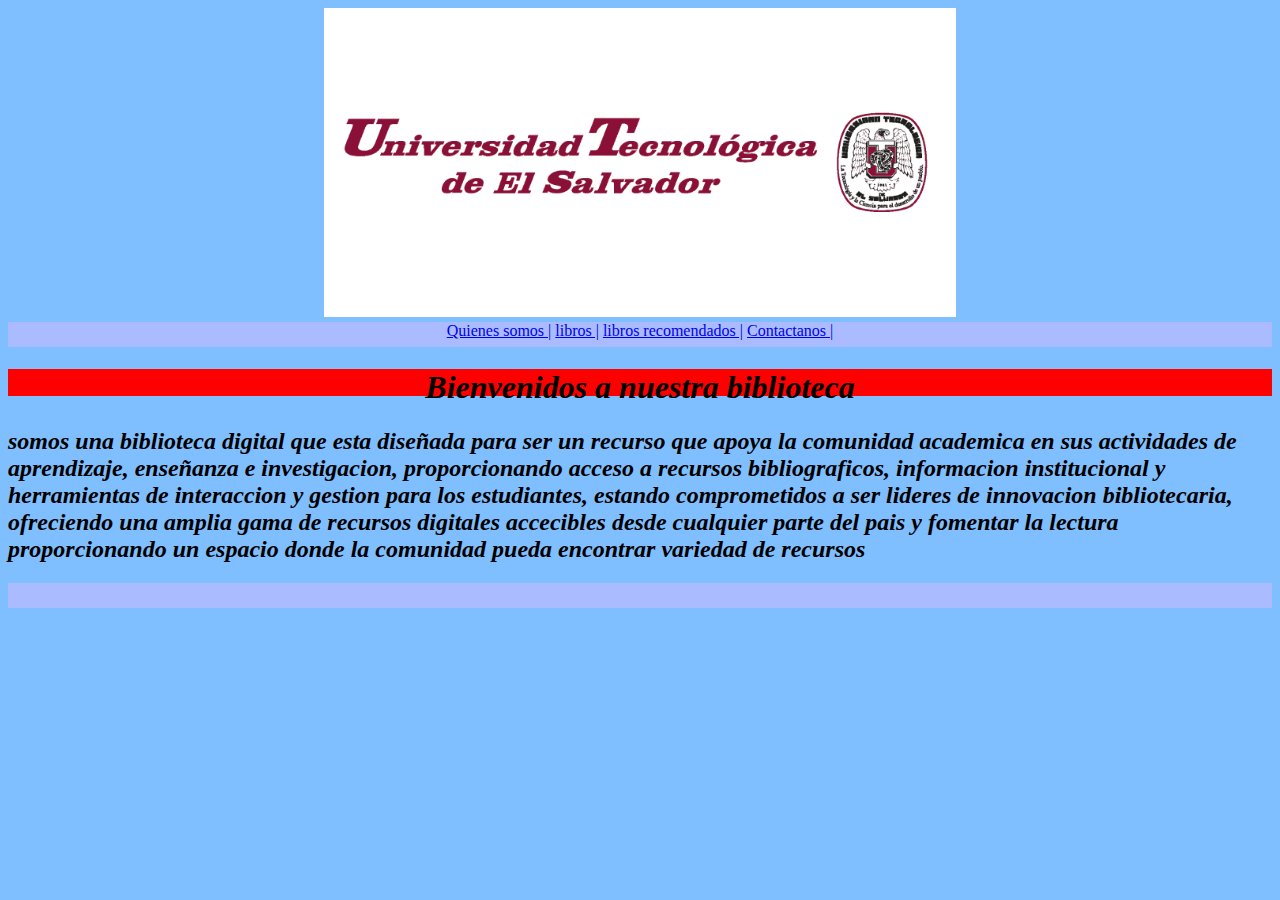
<file: index.html>
<html>

<head>
<title> Biblioteca </title>
<LINK REL="stylesheet" TYPE="text/css" HREF="estilos.css">
</head>

<body class= "cuerpo">
<header  align="center"> 
<img  src="imagenes/encabezado.jpg" id="cabezera">
</header>


<nav table class="menu">
<a href= "index.html"> Quienes somos   |</a>
<a href= "Libros.html"> libros  |</a>
<a href= "Libros recomendados.html"> libros recomendados   |</a>
<a href= "contactos.html"> Contactanos    |</a>

</nav>

		 
	
<section >
<h1 class="seccion" ><i>Bienvenidos a nuestra biblioteca</i><h1>


		        	
        <p><h2><i>somos una biblioteca digital que esta diseñada para ser un recurso 
		 que apoya la comunidad academica en sus actividades de aprendizaje, 
		 enseñanza e investigacion, proporcionando acceso a recursos 
		 bibliograficos, informacion institucional y herramientas de 
		 interaccion y gestion para los estudiantes, estando comprometidos a 
		 ser lideres de innovacion bibliotecaria, ofreciendo una amplia gama 
		 de recursos digitales accecibles desde cualquier parte del pais y 
		 fomentar la lectura proporcionando un espacio donde la comunidad pueda
		 encontrar variedad de recursos</i></h2></p>

		 	
</section>

		 
  <footer  class="menu">
			<table>
				<tr>
					<td>
						
					</td>					
				</tr>
			</table>
		</footer>

</body>


			

</html>
</file>
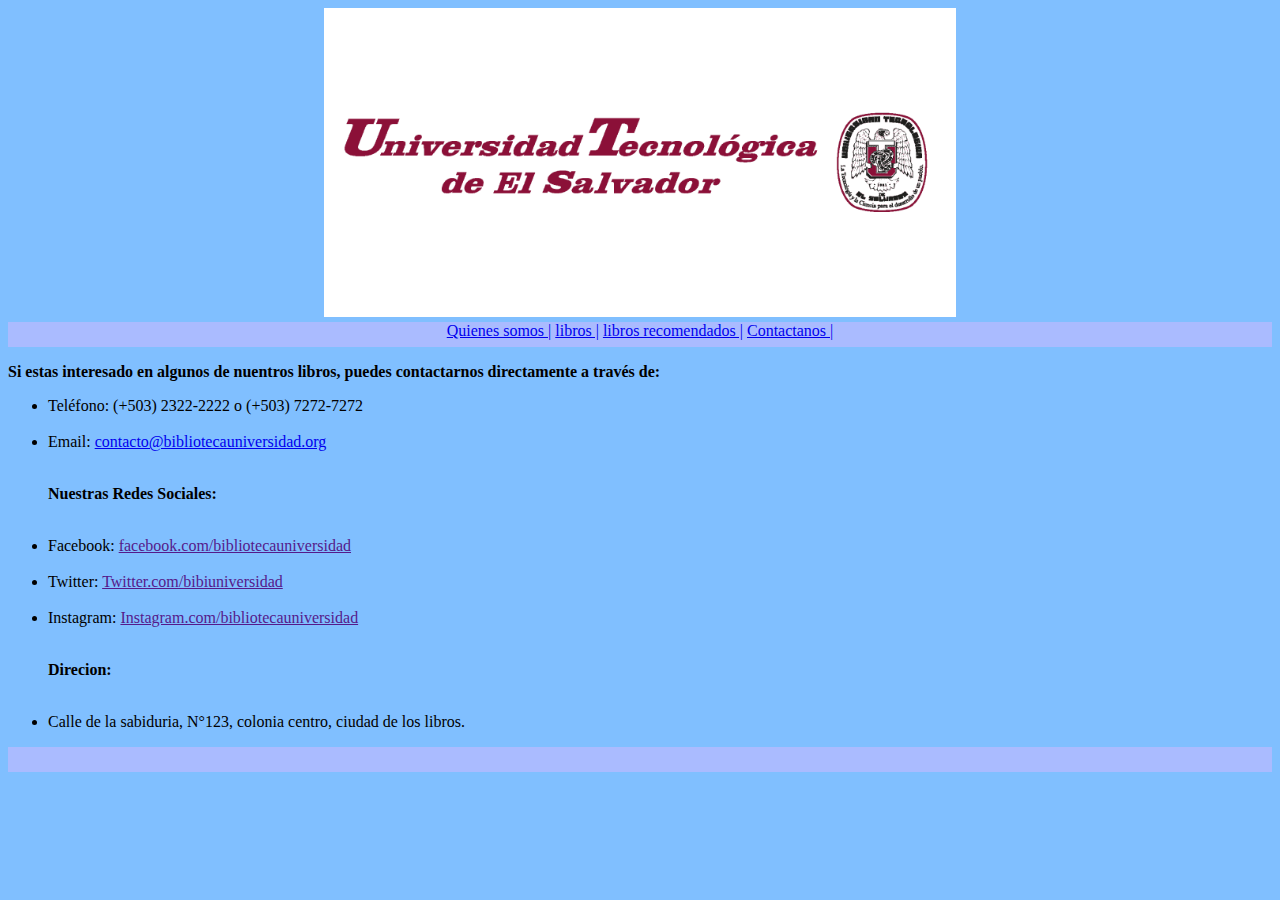
<file: contactos.html>
<html>
<head>
<title> Biblioteca </title>
<LINK REL="stylesheet" TYPE="text/css" HREF="estilos.css">
</head>

<body class= "cuerpo">
<header  align="center"> 
<img  src="imagenes/encabezado.jpg" id="cabezera">
</header>


<nav  class="menu">
<a href= "index.html"> Quienes somos   |</a>
<a href= "Libros.html"> libros  |</a>
<a href= "Libros recomendados.html"> libros recomendados   |</a>
<a href= "contactos.html"> Contactanos    |</a>

</nav>

<section>

 <b><p>Si estas interesado en algunos de nuentros libros, puedes contactarnos directamente a través de:</p></b>
        <ul>
            <li>Teléfono: (+503) 2322-2222 o (+503) 7272-7272</li>
			<br>
            <li>Email: <a href="contacto@bibliotecauniversidad.org">contacto@bibliotecauniversidad.org</a></li>
			<br>
            <b> <p>Nuestras Redes Sociales:</p></b>
				<br>
				<li>Facebook: <a href="">facebook.com/bibliotecauniversidad</a></li>              
		        <br>
                <li>Twitter: <a href="">Twitter.com/bibiuniversidad</a></li>
			    <br>
				<li>Instagram: <a href="">Instagram.com/bibliotecauniversidad</a></li>
				<br>
			<p><b>Direcion:</b></p>
			    <br>
			                <li>Calle de la sabiduria, N°123, colonia centro, ciudad de los libros.</li>
            </li>
        </ul>
		
	</section>
 

<footer  class="menu">
			<table>
				<tr>
					<td>
						
					</td>					
				</tr>
			</table>
		</footer>

</body>

</html>
</file>
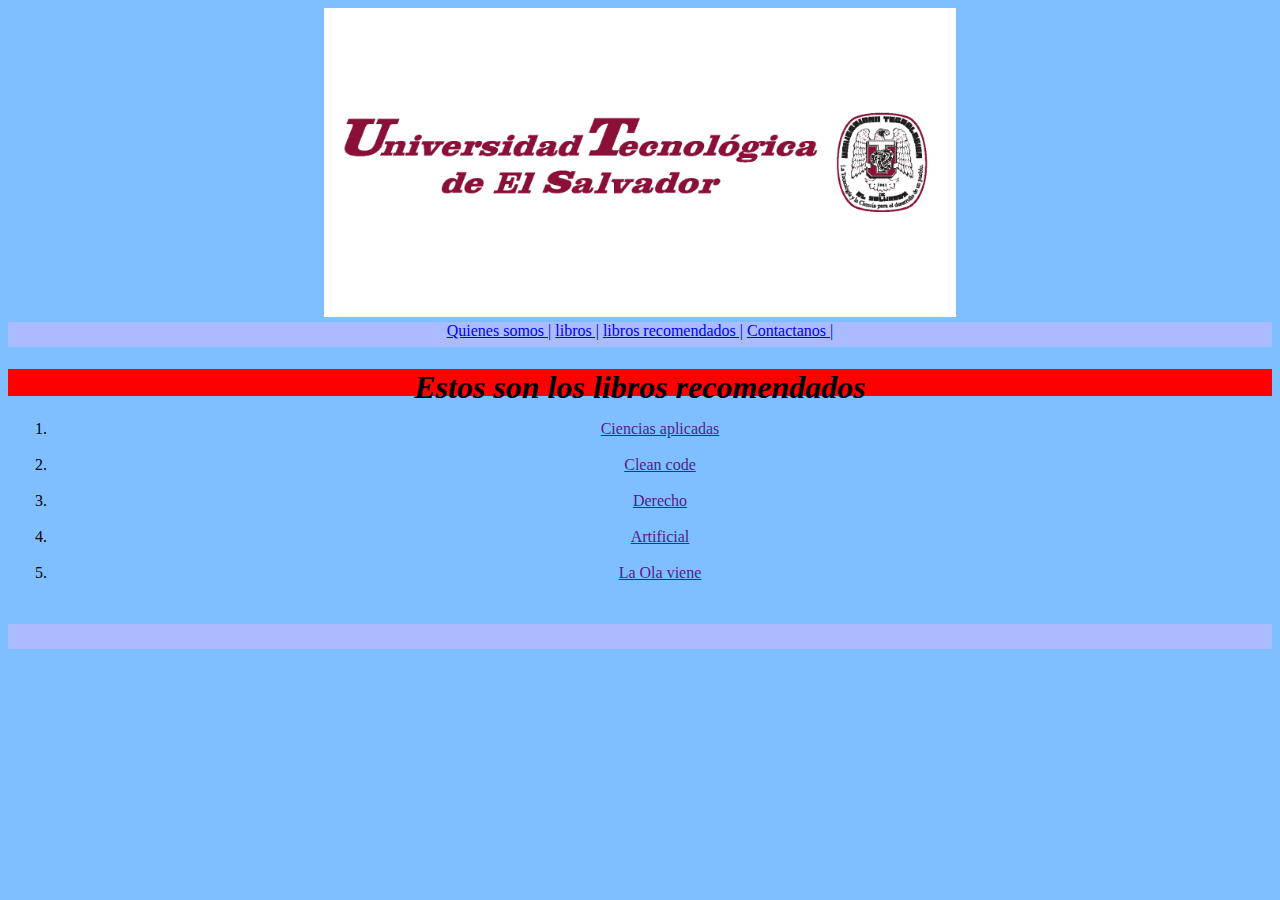
<file: Libros recomendados.html>
<html>
<head>
<title> Biblioteca </title>
<LINK REL="stylesheet" TYPE="text/css" HREF="estilos.css">
</head>

<body class= "cuerpo">
<header  align="center"> 
<img  src="imagenes/encabezado.jpg" id="cabezera">
</header>

<nav  class="menu">
<a href= "index.html"> Quienes somos   |</a>
<a href= "Libros.html"> libros  |</a>
<a href= "Libros recomendados.html"> libros recomendados   |</a>
<a href= "contactos.html"> Contactanos    |</a>

</nav>


<section>

	
<h1 class="seccion"><i> Estos son los libros recomendados </i></h1 >
<table id="centrar">
<tr>
<td>
 
<ol>
 <li><a href= ""> Ciencias aplicadas </a><br><br>
<li><a href= ""> Clean code  </a><br><br>
<li><a href= > Derecho</a><br><br>
<li><a href= > Artificial </a><br><br>
<li><a href= ""> La Ola viene </a><br><br>
</ol>
	
					</td>					
				</tr>
			</table>
		

</section>


<footer  class="menu">
			<table>
				<tr>
					<td>
						
					</td>					
				</tr>
			</table>
		</footer>
</body>


</html>
</file>
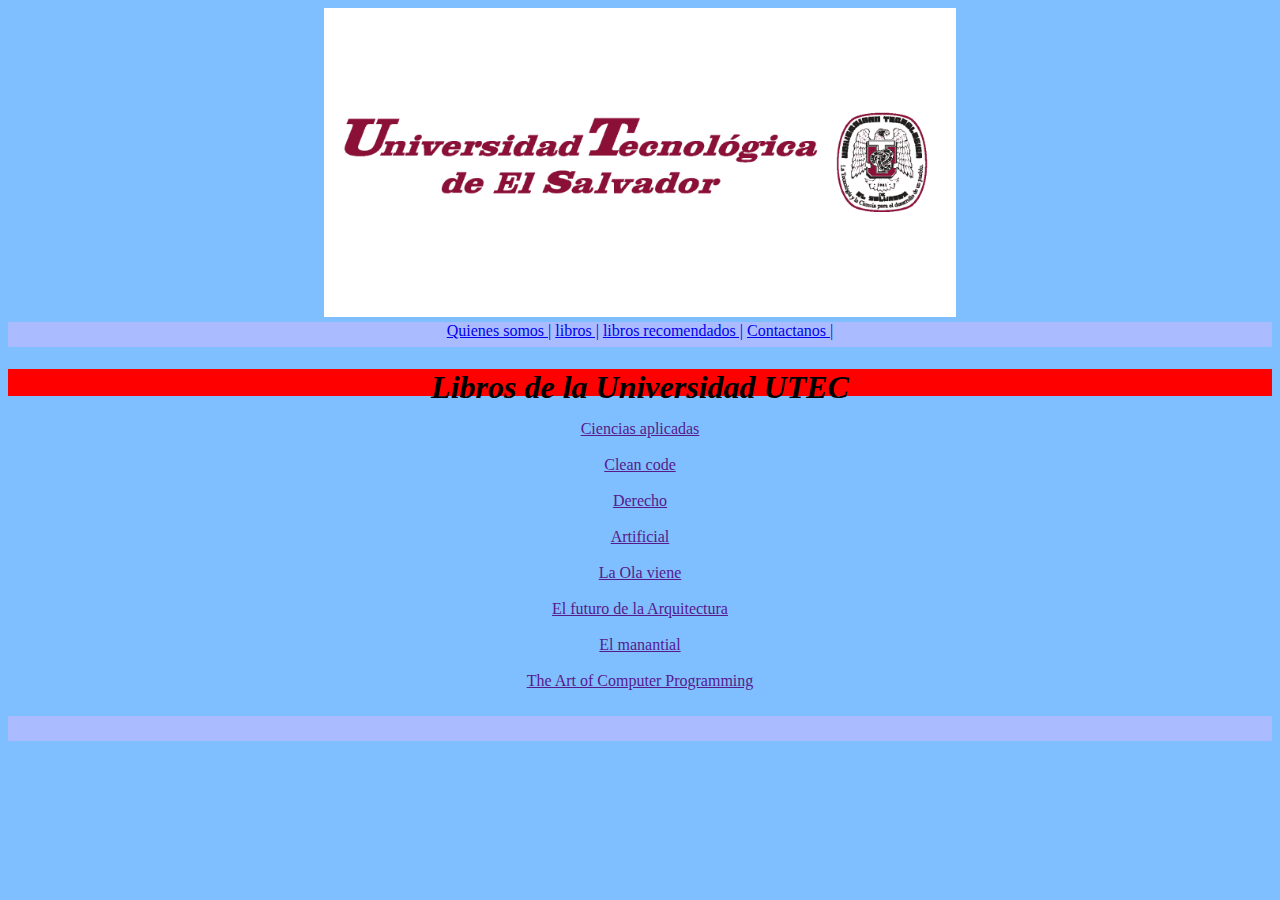
<file: Libros.html>
<html>

<head>
<title> Biblioteca </title>
<LINK REL="stylesheet" TYPE="text/css" HREF="estilos.css">
</head>



<body class= "cuerpo">
<header  align="center"> 
<img  src="imagenes/encabezado.jpg" id="cabezera">
</header>


<nav class="menu" >
<a href= "index.html"> Quienes somos |</a>
<a href= "Libros.html"> libros  |</a>
<a href= "Libros recomendados.html"> libros recomendados |</a>
<a href= "contactos.html"> Contactanos |</a>

</nav>

<section>

		 
<h1 class="seccion"><i> Libros de la Universidad UTEC </i></h1>

<table id="centrar">
				<tr>
					<td >
<a href= ""> Ciencias aplicadas </a><br><br>
<a href= ""> Clean code  </a><br><br>
<a href= > Derecho</a><br><br>
<a href= > Artificial </a><br><br>
<a href= ""> La Ola viene </a><br><br>
<a href= ""> El futuro de la Arquitectura  </a><br><br>
<a href= > El manantial </a></li><br><br>
<a href= > The Art of Computer Programming </a><br><br>
</td>					
				</tr>
			</table>
 
</section>


<footer  class="menu">
			<table>
				<tr>
					<td>
						
					</td>					
				</tr>
			</table>
		</footer>


</body>


</html>
</file>
<file: estilos.css>
#cabezera{
	
width:50%;
align:center;
height:35%;

	}

	.cuerpo {
		
		background-color: #80BFFF;
	}
		
    
.menu{
	background-color:#AABBFF;
	width:100%;
	margin-top:5px;
	text-align:center;
	height:25px;
	}
	
	#centrar{
		text-align:center;
		width:100%;
	}
	
	.seccion{
			
		text-align:center;
		background-color:red;
		height:27px;
		}
</file>
